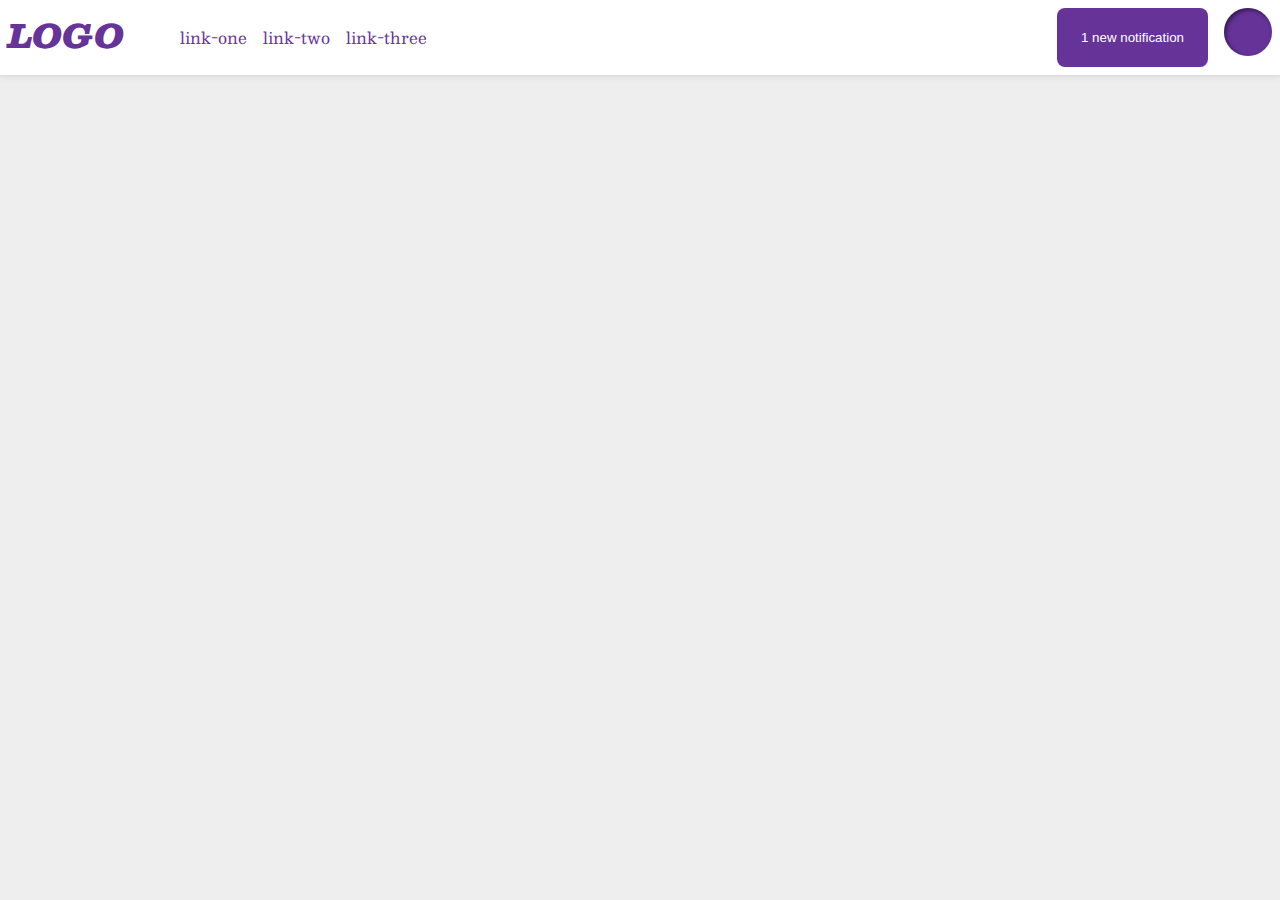
<file: flex/03-flex-header-2/index.html>
<!DOCTYPE html>
<html lang="en">
  <head>
    <meta charset="UTF-8">
    <meta http-equiv="X-UA-Compatible" content="IE=edge">
    <meta name="viewport" content="width=device-width, initial-scale=1.0">
    <title>Flex Header 2</title>
    <link rel="stylesheet" href="style.css">
  </head>
  <body>
    <div class="header">
      <div class="left-items">
        <div class="logo">
          LOGO
        </div>
        <ul class="links">
          <li><a href="google.com">link-one</a></li>
          <li><a href="google.com">link-two</a></li>
          <li><a href="google.com">link-three</a></li>
        </ul>
      </div>

      <div class="right-items">
        <button class="notifications">
          1 new notification
        </button>
        <div class="profile-image"></div>
      </div>
      
    </div>
  </body>
</html>
</file>
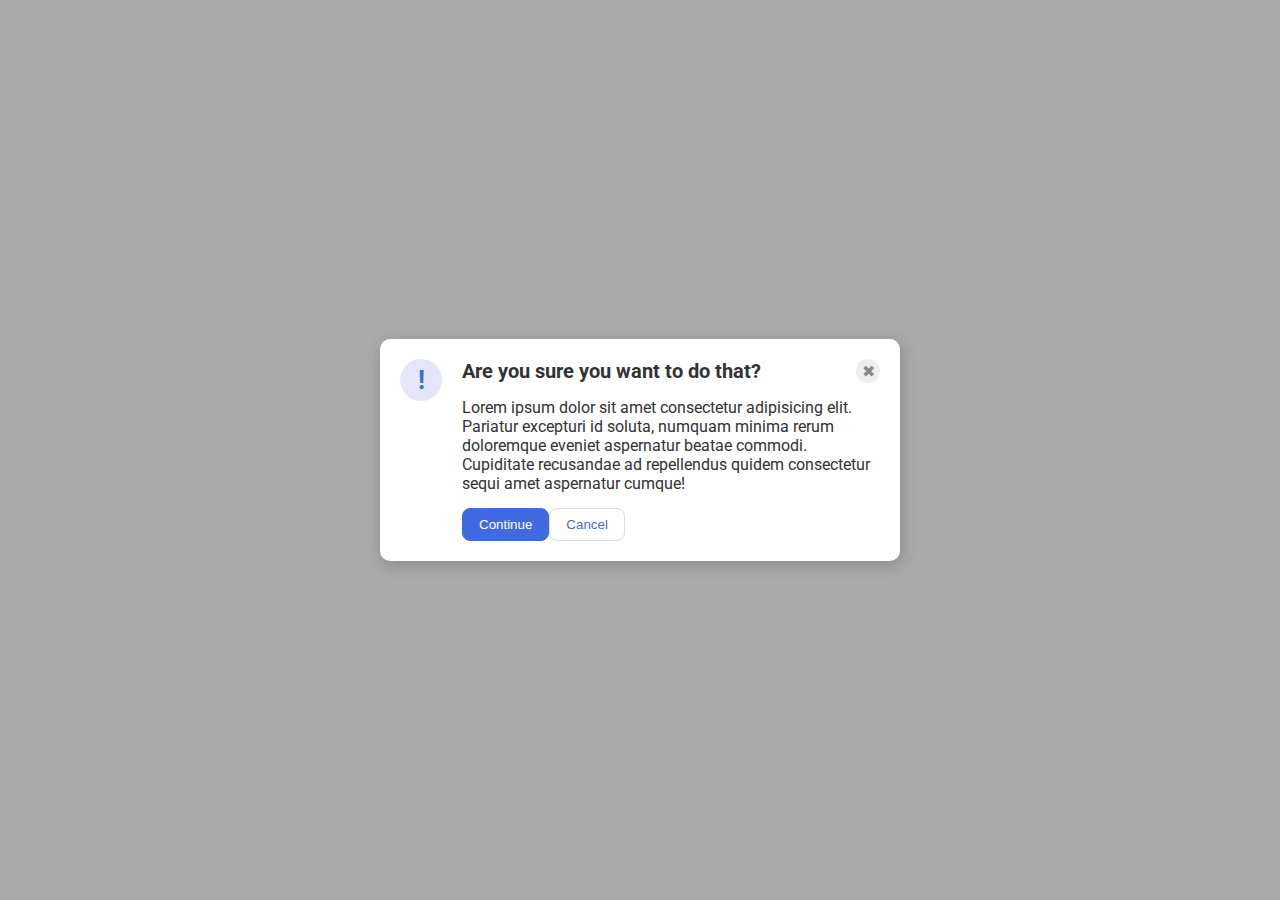
<file: flex/05-flex-modal/index.html>
<!DOCTYPE html>
<html lang="en">
  <head>
    <meta charset="UTF-8">
    <meta http-equiv="X-UA-Compatible" content="IE=edge">
    <meta name="viewport" content="width=device-width, initial-scale=1.0">
    <link rel="stylesheet" href="style.css">
    <title>Modal</title>
  </head>
  <body>
    <div class="modal">
      <div class="left">
        <div class="icon">!</div>
      </div>

      <div class="right">
        <div class="title">
          <div class="header"><strong>Are you sure you want to do that?</strong> </div>
          <div class="close-button">✖</div>
        </div>

        <div class="text">Lorem ipsum dolor sit amet consectetur adipisicing elit. Pariatur excepturi id soluta, numquam minima rerum doloremque eveniet aspernatur beatae commodi. Cupiditate recusandae ad repellendus quidem consectetur sequi amet aspernatur cumque!</div>
        <div class="button">
          <button class="continue">Continue</button>
          <button class="cancel">Cancel</button>
        </div>

      </div>
      
    </div>
  </body>
</html>
</file>
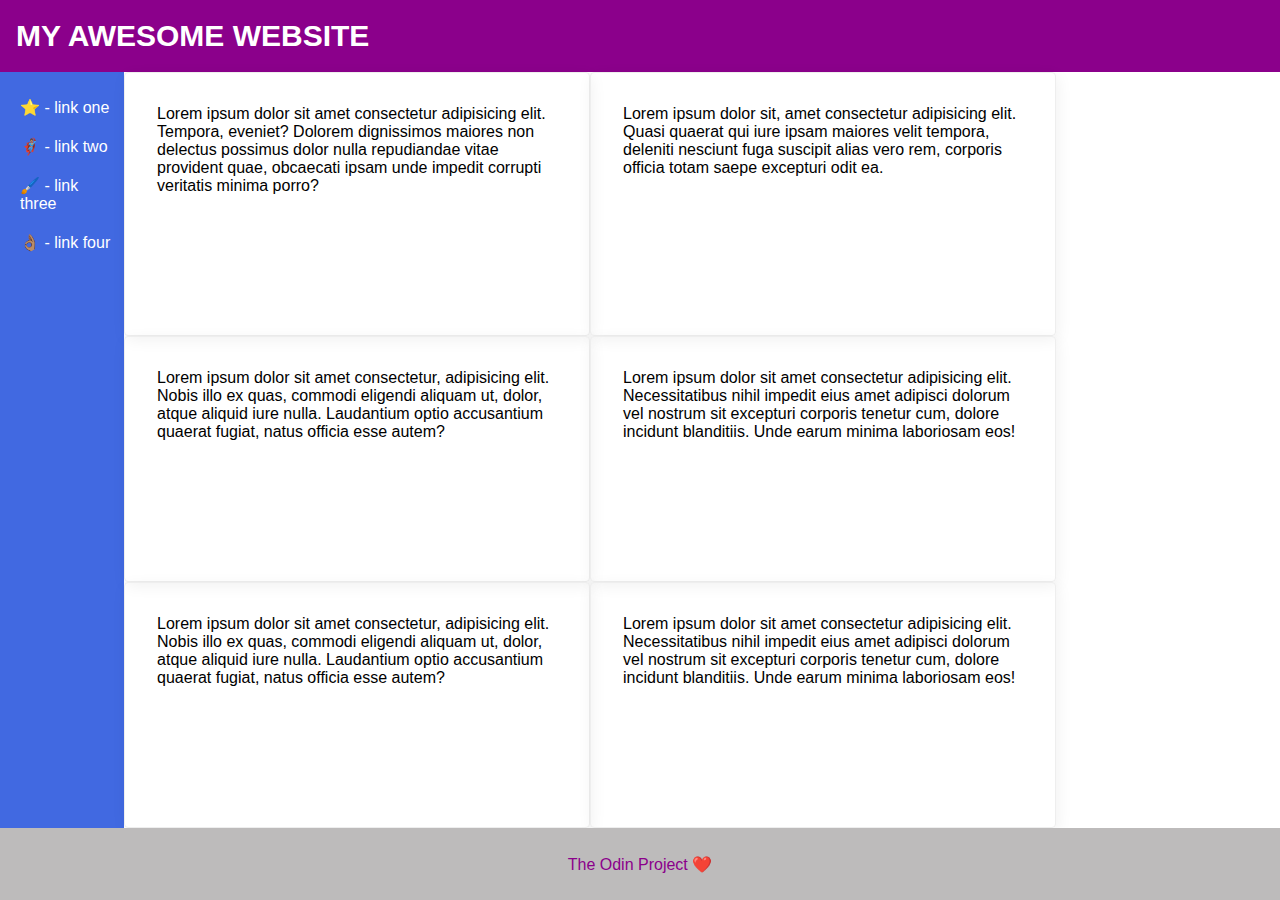
<file: flex/07-flex-layout-2/index.html>
<!DOCTYPE html>
<html lang="en">
  <head>
    <meta charset="UTF-8">
    <meta http-equiv="X-UA-Compatible" content="IE=edge">
    <meta name="viewport" content="width=device-width, initial-scale=1.0">
    <title>The Holy Grail</title>
    <link rel="stylesheet" href="style.css">
  </head>
  <body>
    <div class="header">
      <strong>MY AWESOME WEBSITE</strong> 
    </div>
    <div class="midsection">
      <div class="sidebar">
        <ul>
          <li><a href="#">⭐ - link one</a></li>
          <li><a href="#">🦸🏽‍♂️ - link two</a></li>
          <li><a href="#">🖌️ - link three</a></li>
          <li><a href="#">👌🏽 - link four</a></li>
        </ul>
      </div>

      <div class="info">
        <div class="card">Lorem ipsum dolor sit amet consectetur adipisicing elit. Tempora, eveniet? Dolorem dignissimos maiores non delectus possimus dolor nulla repudiandae vitae provident quae, obcaecati ipsam unde impedit corrupti veritatis minima porro?</div>
        <div class="card">Lorem ipsum dolor sit, amet consectetur adipisicing elit. Quasi quaerat qui iure ipsam maiores velit tempora, deleniti nesciunt fuga suscipit alias vero rem, corporis officia totam saepe excepturi odit ea.</div>
        <div class="card">Lorem ipsum dolor sit amet consectetur, adipisicing elit. Nobis illo ex quas, commodi eligendi aliquam ut, dolor, atque aliquid iure nulla. Laudantium optio accusantium quaerat fugiat, natus officia esse autem?</div>
        <div class="card">Lorem ipsum dolor sit amet consectetur adipisicing elit. Necessitatibus nihil impedit eius amet adipisci dolorum vel nostrum sit excepturi corporis tenetur cum, dolore incidunt blanditiis. Unde earum minima laboriosam eos!</div>
        <div class="card">Lorem ipsum dolor sit amet consectetur, adipisicing elit. Nobis illo ex quas, commodi eligendi aliquam ut, dolor, atque aliquid iure nulla. Laudantium optio accusantium quaerat fugiat, natus officia esse autem?</div>
        <div class="card">Lorem ipsum dolor sit amet consectetur adipisicing elit. Necessitatibus nihil impedit eius amet adipisci dolorum vel nostrum sit excepturi corporis tenetur cum, dolore incidunt blanditiis. Unde earum minima laboriosam eos!</div>        
      </div>

    </div>
    
    
    <div class="footer">
      The Odin Project ❤️
    </div>
  </body>
</html>
</file>
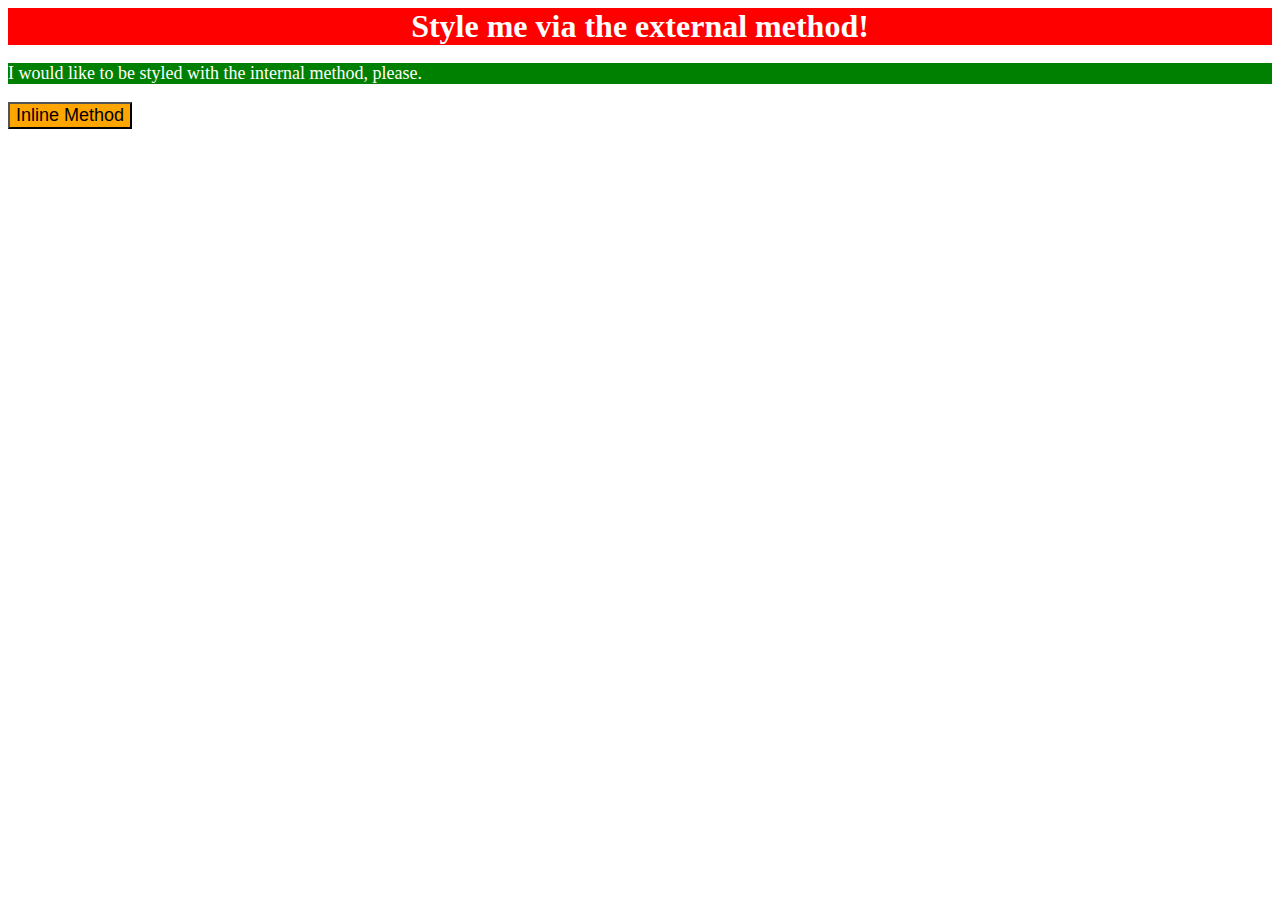
<file: foundations/01-css-methods/index.html>
<!DOCTYPE html>
<html lang="en">
  <head>
    <meta charset="UTF-8">
    <meta http-equiv="X-UA-Compatible" content="IE=edge">
    <meta name="viewport" content="width=device-width, initial-scale=1.0">
    <title>Methods for Adding CSS</title>
    <link rel = "stylesheet" href="style.css">
    <style>
      p {
        background-color: green;
        color: white;
        font-size: 18px;
      }
    </style>
  </head>
  <body>
    <div>Style me via the external method!</div>
    <p>I would like to be styled with the internal method, please.</p>
    <button style = "background-color: orange; font-size: 18px;">Inline Method</button>
  </body>
</html>
</file>
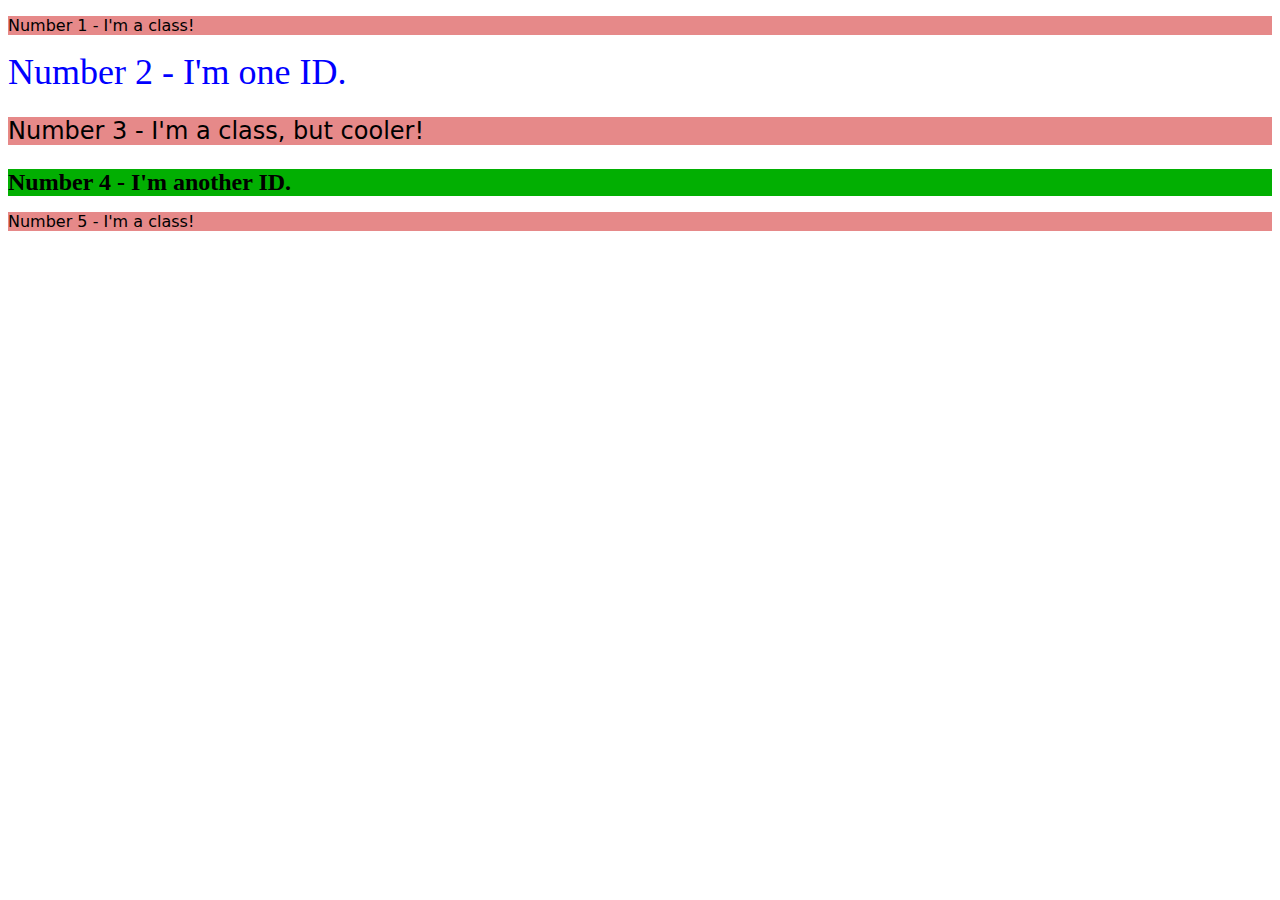
<file: foundations/02-class-id-selectors/index.html>
<!DOCTYPE html>
<html lang="en">
  <head>
    <meta charset="UTF-8">
    <meta http-equiv="X-UA-Compatible" content="IE=edge">
    <meta name="viewport" content="width=device-width, initial-scale=1.0">
    <title>Class and ID Selectors</title>
    <link rel="stylesheet" href="style.css">
  </head>
  <body>
    <p class="odd">Number 1 - I'm a class!</p>
    <div id="two">Number 2 - I'm one ID.</div>
    <p class ="odd" id="three">Number 3 - I'm a class, but cooler!</p>
    <div id="four">Number 4 - I'm another ID.</div>
    <p class ="odd">Number 5 - I'm a class!</p>
  </body>
</html>
</file>
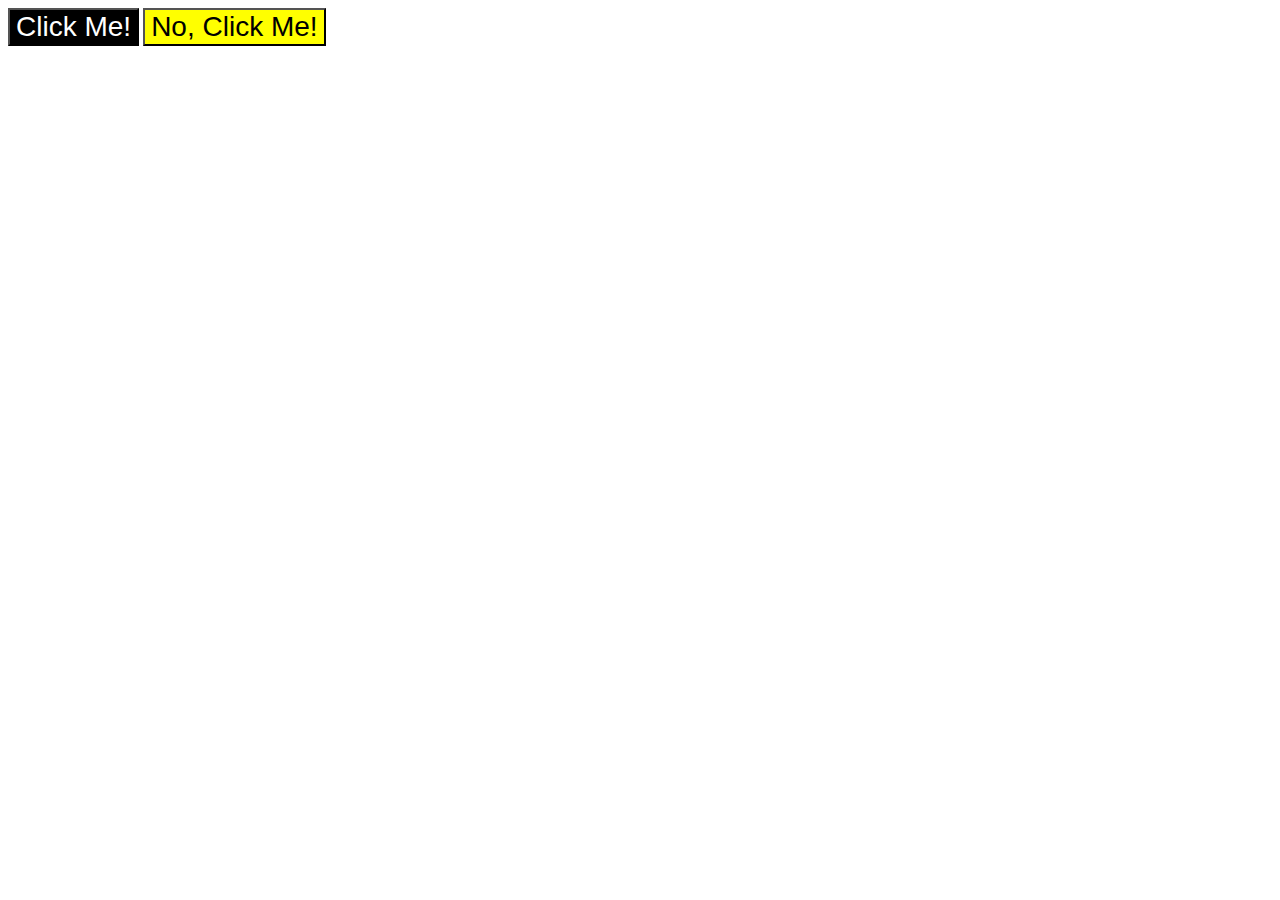
<file: foundations/03-grouping-selectors/index.html>
<!DOCTYPE html>
<html lang="en">
  <head>
    <meta charset="UTF-8">
    <meta http-equiv="X-UA-Compatible" content="IE=edge">
    <meta name="viewport" content="width=device-width, initial-scale=1.0">
    <title>Grouping Selectors</title>
    <link rel="stylesheet" href="style.css">
  </head>
  <body>
    <button class="first-button">Click Me!</button>
    <button class="second-button">No, Click Me!</button>
  </body>
</html>
</file>
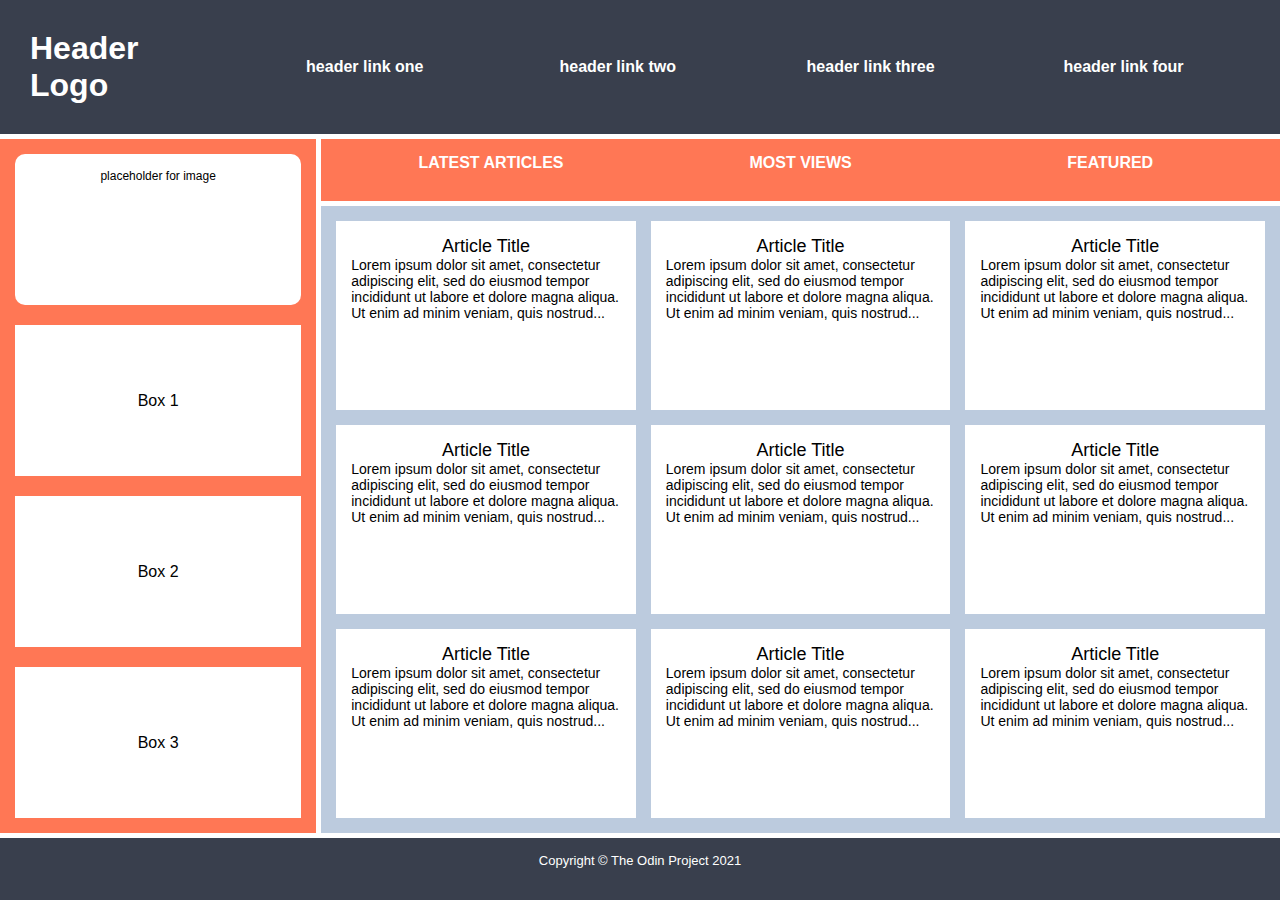
<file: grid/03-grid-layout-3/index.html>
<!DOCTYPE html>
<html lang="en">
  <head>
    <meta charset="UTF-8">
    <meta http-equiv="X-UA-Compatible" content="IE=edge">
    <meta name="viewport" content="width=device-width, initial-scale=1.0">
    <title>Holy Grail Mockup</title>
    <link rel="stylesheet" href="style.css">
  </head>
  <body>
    <div class="container">

      <div class="header">
        <div class="logo">Header Logo</div>
        <div class="menu">
          <ul>
            <li>header link one</li>
            <li>header link two</li>
            <li>header link three</li>
            <li>header link four</li>
          </ul>
        </div>
      </div>

      <div class="sidebar">
        <div class="photo">
          <p>placeholder for image</p>    
        </div>
        <div class="side-content">Box 1
        </div>
        <div class="side-content">Box 2
        </div>
        <div class="side-content">Box 3
        </div>
      </div>

      <div class="nav">
        <ul>
          <li>Latest Articles</li>
          <li>Most Views</li>
          <li>Featured</li>
        </ul>
      </div>

      <div class="article">
        <div class="card">
          <p class="title">Article Title</p>
          <p>Lorem ipsum dolor sit amet, consectetur adipiscing elit, sed do eiusmod tempor incididunt ut labore et dolore magna aliqua. Ut enim ad minim veniam, quis nostrud...</p>
        </div>
        <div class="card">
          <p class="title">Article Title</p>
          <p>Lorem ipsum dolor sit amet, consectetur adipiscing elit, sed do eiusmod tempor incididunt ut labore et dolore magna aliqua. Ut enim ad minim veniam, quis nostrud...</p>
        </div>
        <div class="card">
          <p class="title">Article Title</p>
          <p>Lorem ipsum dolor sit amet, consectetur adipiscing elit, sed do eiusmod tempor incididunt ut labore et dolore magna aliqua. Ut enim ad minim veniam, quis nostrud...</p>
        </div>
        <div class="card">
          <p class="title">Article Title</p>
          <p>Lorem ipsum dolor sit amet, consectetur adipiscing elit, sed do eiusmod tempor incididunt ut labore et dolore magna aliqua. Ut enim ad minim veniam, quis nostrud...</p>
        </div>
        <div class="card">
          <p class="title">Article Title</p>
          <p>Lorem ipsum dolor sit amet, consectetur adipiscing elit, sed do eiusmod tempor incididunt ut labore et dolore magna aliqua. Ut enim ad minim veniam, quis nostrud...</p>
        </div>
        <div class="card">
          <p class="title">Article Title</p>
          <p>Lorem ipsum dolor sit amet, consectetur adipiscing elit, sed do eiusmod tempor incididunt ut labore et dolore magna aliqua. Ut enim ad minim veniam, quis nostrud...</p>
        </div>
        <div class="card">
          <p class="title">Article Title</p>
          <p>Lorem ipsum dolor sit amet, consectetur adipiscing elit, sed do eiusmod tempor incididunt ut labore et dolore magna aliqua. Ut enim ad minim veniam, quis nostrud...</p>
        </div>
        <div class="card">
          <p class="title">Article Title</p>
          <p>Lorem ipsum dolor sit amet, consectetur adipiscing elit, sed do eiusmod tempor incididunt ut labore et dolore magna aliqua. Ut enim ad minim veniam, quis nostrud...</p>
        </div>
        <div class="card">
          <p class="title">Article Title</p>
          <p>Lorem ipsum dolor sit amet, consectetur adipiscing elit, sed do eiusmod tempor incididunt ut labore et dolore magna aliqua. Ut enim ad minim veniam, quis nostrud...</p>
        </div>
      </div>

      <div class="footer">
        <p>Copyright © The Odin Project 2021
      </div>
      
    </div>
  </body>
</html>
</file>
<file: flex/03-flex-header-2/style.css>
/* this is some magical font-importing.  
you'll learn about it later. */
@import url('https://fonts.googleapis.com/css2?family=Besley:ital,wght@0,400;1,900&display=swap');

body {
  margin: 0;
  background: #eee;
  font-family: Besley, serif;
}

.header {
  background: white;
  border-bottom: 1px solid #ddd;
  box-shadow: 0 0 8px rgba(0,0,0,.1);
  display: flex;
  justify-content: space-between;
  padding: 8px;

}

.right-items {
  display: flex;
  gap: 16px;
}

.left-items {
  display: flex;
  justify-content: space-around;
  gap: 16px;
}

.profile-image {
  background: rebeccapurple;
  box-shadow: inset 2px 2px 4px rgba(0,0,0,.5);
  border-radius: 50%;
  width: 48px;
  height:  48px;
}

.logo {
  color: rebeccapurple;
  font-size: 32px;
  font-weight: 900;
  font-style: italic;
}

button {
  border: none;
  border-radius: 8px;
  background: rebeccapurple;
  color: white;
  padding: 8px 24px;
}

a {
  /* this removes the line under our links */
  text-decoration: none;
  color: rebeccapurple;
}

ul {
  list-style-type: none;
  display: flex;
  gap: 16px;
}
</file>
<file: flex/05-flex-modal/style.css>
@import url('https://fonts.googleapis.com/css2?family=Roboto:wght@400;700&display=swap');

html, body {
  height: 100%;
}

body {
  font-family: Roboto, sans-serif;
  margin: 0;
  background: #aaa;
  color: #333;
  /* I'll give you this one for free lol */
  display: flex;
  align-items: center;
  justify-content: center;
}

.modal {
  background: white;
  width: 480px;
  border-radius: 10px;
  box-shadow: 2px 4px 16px rgba(0,0,0,.2);
  padding: 20px;
  display: flex;
  justify-content: flex-start;
  gap: 20px;
}

.right {
  display: flex;
  flex-direction: column;
  gap: 15px;
}

.title {
  display: flex;
  flex-direction: row;
  justify-content: space-between;
  font-size: 20px;
}

.text {
  text-align: left;
}

.button {
  display: flex;
  flex-direction: row;
  justify-content: left;
}

.icon {
  color: royalblue;
  font-size: 26px;
  font-weight: 700;
  background: lavender;
  width: 42px;
  height: 42px;
  border-radius: 50%;
  display: flex;
  align-items: center;
  justify-content: center;
}

.close-button {
  background: #eee;
  border-radius: 50%;
  color: #888;
  font-weight: 400;
  font-size: 16px;
  height: 24px;
  width: 24px;
  display: flex;
  align-items: center;
  justify-content: center;
}

button {
  padding: 8px 16px;
  border-radius: 8px;
}

button.continue {
  background: royalblue;
  border: 1px solid royalblue;
  color: white;
}

button.cancel {
  background: white;
  border: 1px solid #ddd;
  color: royalblue;
}
</file>
<file: flex/07-flex-layout-2/style.css>
body {
  font-family: -apple-system, BlinkMacSystemFont, 'Segoe UI', Roboto, Oxygen, Ubuntu, Cantarell, 'Open Sans', 'Helvetica Neue', sans-serif;
  margin: 0;
  min-height: 100vh;
  display: flex;
  flex-direction: column;
}
.midsection {
  display: flex;
  flex-direction: row;
  flex-grow: 20;
}
.header {
  height: 72px;
  background: darkmagenta;
  color: white;
  font-size: 30px;
  padding-left: 16px;
  display: flex;
  align-items: center;
}


.footer {
  height: 72px;
  background: rgb(189, 187, 187);
  color: darkmagenta;
  display: flex;
  justify-content: center;
  align-items: center;

}

.sidebar {
  width: 300px;
  background: royalblue;
  display: flex;
  flex-direction: column;
  align-items: flex-start;
}
ul {
  padding-left: 10px;
}

.info{
  display: flex;
  flex-direction: row;
  flex-wrap: wrap;


}

.card {
  border: 1px solid #eee;
  box-shadow: 2px 4px 16px rgba(0,0,0,.06);
  border-radius: 4px;
  padding: 32px;
  width: 400px;
}

a{
  text-decoration: none;
  color: rgb(255, 255, 255);
}

li {
  list-style: none;
  padding: 10px;
}
</file>
<file: foundations/01-css-methods/style.css>
div {
    color: white;
    background-color: red;
    font-size: 32px;
    text-align: center;
    font-weight: bold;
}
</file>
<file: foundations/02-class-id-selectors/style.css>
.odd {
    background-color: rgb(230, 137, 137);
    font-family: Verdana, "DejaVu Sans", sans-serif;
}
#two {
    color: blue;
    font-size: 36px;
}

#three {
    font-size: 24px;
}

#four {
    background-color: rgb(2, 175, 2);
    font-size: 24px;
    font-weight: bold;
}
</file>
<file: foundations/03-grouping-selectors/style.css>
.first-button,
.second-button {
    font-size: 28px;
    font-family: Helvetica, "Times New Roman", sans-serif;
}

.first-button{
    background-color: black;
    color: white;
}

.second-button{
    background-color: yellow;
}
</file>
<file: grid/03-grid-layout-3/style.css>
* {
  margin: 0;
  padding: 0;
}

.container {
  text-align: center;
  display: grid;
  grid-template-columns: 1fr 1fr 1fr 1fr;
  grid-template-rows: 1fr 1fr 3fr 3fr 4fr 1fr;
  gap: 5px;
  height: 100vh;
  width: 100vw;
}

.container div {

  padding: 15px;
  font-size: 32px;
  font-family: Helvetica;
  font-weight: bold;
  color: white;
}

.header {
  grid-row-start: 1;
  grid-column-start: 1;
  grid-column-end: 5;

  background-color: #393f4d;
  display: grid;
  grid-template-columns: 1fr 5fr;
  grid-template-rows: 1fr;
}

.logo {
  grid-column-start: 1;
  grid-row-start: 1;
  text-align: left;
}

.menu {
  grid-column-start: 2;
  grid-row-start: 1;
  display: grid;
  align-items: center;


  
}

.menu ul {
  list-style: none;
  display: grid;
  
  grid-template-columns: repeat(4,1fr);
  grid-template-rows: 1;
  
  
}


.menu ul,
.menu li {
  grid-row-start: 1;
  font-size: 16px;

}

.sidebar {
  grid-row-start: 2;
  grid-row-end: span 4;
  grid-column: 1;
  background-color: #FF7755;
  display: grid;
  grid-template-rows: repeat(4,1fr);
  gap: 20px;
  overflow: auto;
}

.sidebar .photo {
  background-color: white;
  color: black;
  font-size: 12px;
  font-weight: normal;
  border-radius: 10px;
  text-align: center;
}

.photo  {
}

.sidebar .side-content {
  display: flex;
  align-items: center;
  justify-content: center;
  background-color: white;
  color: black;
  font-size: 16px;
  font-weight: normal;
  text-align: center;
}

.nav {
  grid-row: 2;
  grid-column: 2/span 3;
  background-color: #FF7755;



}

.nav ul {
  height: auto  ;
  list-style: none;
  display: grid;
  grid-template-columns: repeat(3,1fr);
  grid-template-rows: 1fr;
  justify-content: center;
  text-align: center;


}



.nav ul li {
  height: 100%;
  font-size: 16px;
  text-transform: uppercase;

}

.article {
  background-color: #bccbde;
  grid-row: 3/span 3;
  grid-column: 2/span 3;
  display: grid;
  gap: 15px;
  grid-template-columns: repeat(3,1fr);
  grid-template-rows: repeat(3,1fr);
  overflow: auto;
}

.article p {
  font-size: 18px;
  font-family: sans-serif;
  color: white;
  text-align: left;
}

.article .card {
  background-color: #FFFFFF;
  color: black;
  text-align: center;
}

.card p {
  color: black;
  font-weight: normal;
  font-size: 14px;
}

.card .title {
  font-size: 18px;
  text-align: center;
}

.footer {
  background-color: #393f4d;
  grid-column: 1/-1;
  grid-row: 6;
}

.footer p {
  font-size: 13px;
  font-weight: normal;  
}
</file>
